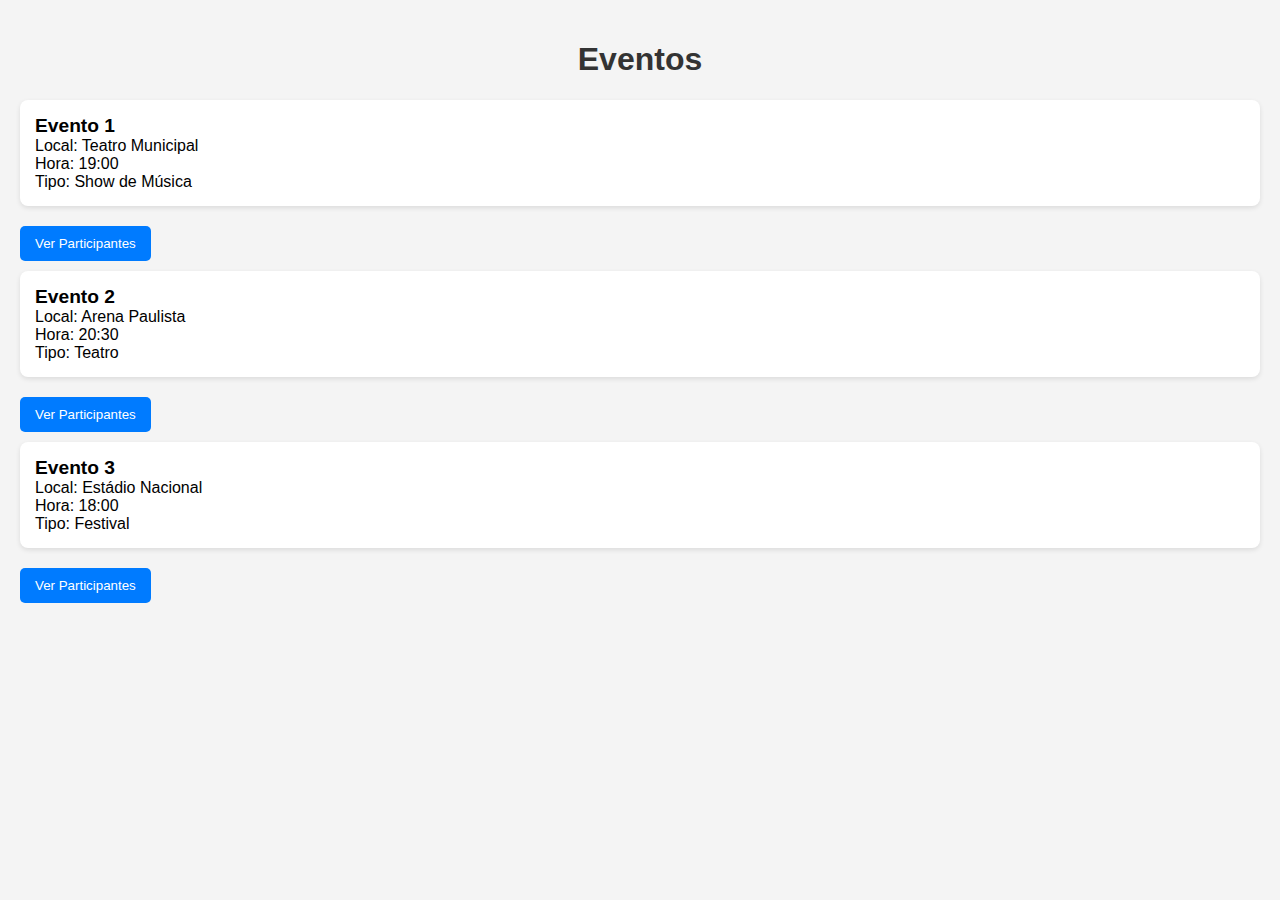
<file: index.html>
<!DOCTYPE html>
<html lang="pt-BR">
<head>
    <meta charset="UTF-8">
    <meta name="viewport" content="width=device-width, initial-scale=1.0">
    <link rel="stylesheet" href="styles.css">
    <title>Gerenciamento de Eventos</title>
</head>
<body>
    <h1>Eventos</h1>
    <div id="eventos"></div> <!-- Div para exibir todos os eventos -->

    <script src="script.js"></script>
</body>
</html>
</file>
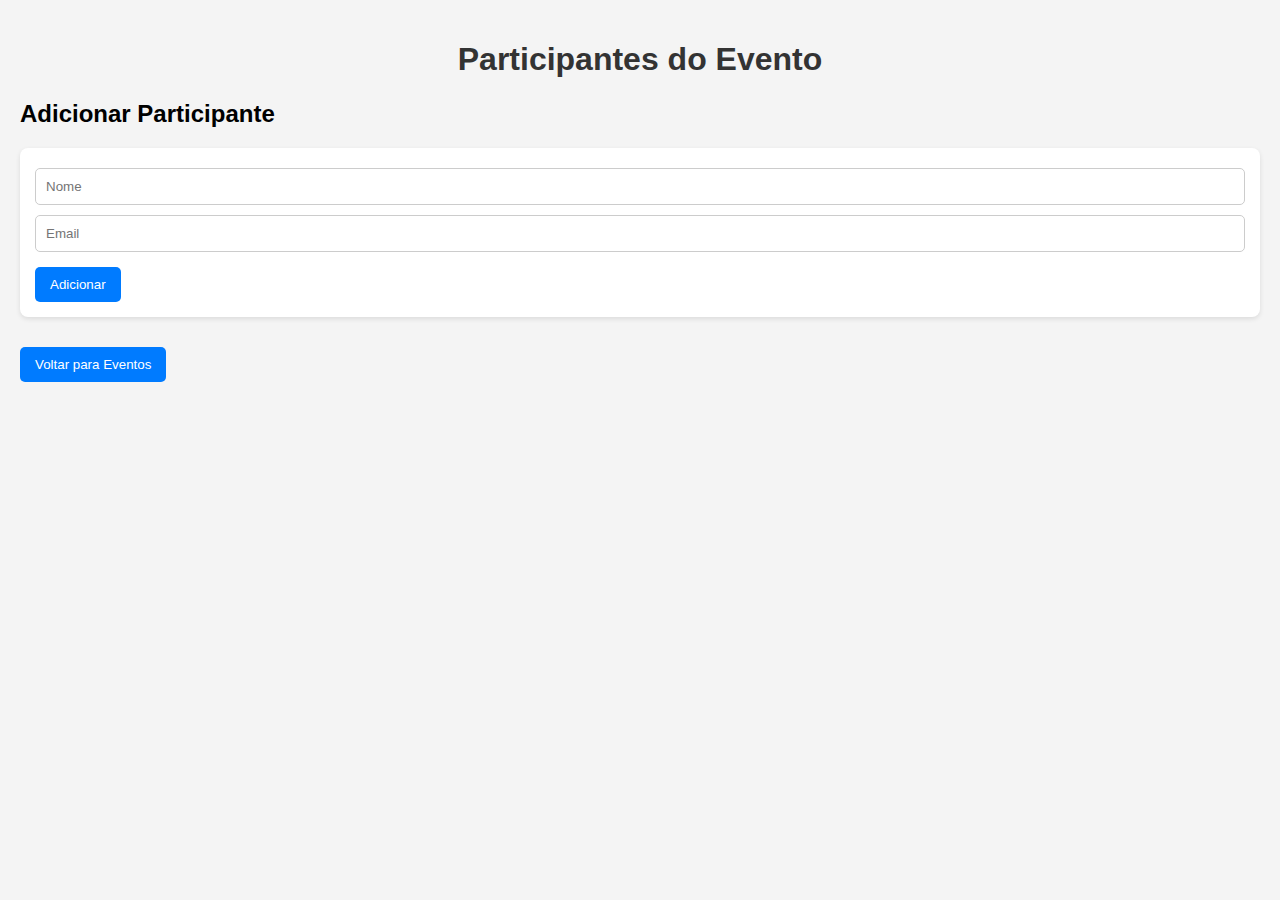
<file: participantes.html>
<!DOCTYPE html>
<html lang="pt-BR">
<head>
    <meta charset="UTF-8">
    <meta name="viewport" content="width=device-width, initial-scale=1.0">
    <link rel="stylesheet" href="styles.css">
    <title>Participantes do Evento</title>
</head>
<body>
    <h1 id="tituloEvento">Participantes do Evento</h1>
    <ul id="participantes"></ul> <!-- Lista não ordenada para participantes -->

    <h2>Adicionar Participante</h2>
    <form id="formParticipante">
        <input type="text" id="nome" placeholder="Nome" required>
        <input type="email" id="email" placeholder="Email" required>
        <button type="submit">Adicionar</button>
    </form>

    <button onclick="window.location.href='index.html'">Voltar para Eventos</button>

    <script src="script.js"></script>
</body>
</html>
</file>
<file: styles.css>
body {
    font-family: Arial, sans-serif;
    background-color: #f4f4f4;
    margin: 0;
    padding: 20px;
}

h1 {
    text-align: center;
    color: #333;
}

ul {
    list-style-type: none;
    padding: 0;
}

li {
    background: #fff;
    margin: 10px 0;
    padding: 15px;
    border-radius: 8px;
    box-shadow: 0 2px 5px rgba(0, 0, 0, 0.1);
}

strong {
    font-size: 1.2em;
}

button {
    margin-top: 10px;
    padding: 10px 15px;
    background-color: #007BFF;
    color: white;
    border: none;
    border-radius: 5px;
    cursor: pointer;
    transition: background-color 0.3s;
}

button:hover {
    background-color: #0056b3;
}

form {
    margin: 20px 0;
    padding: 15px;
    background: #fff;
    border-radius: 8px;
    box-shadow: 0 2px 5px rgba(0, 0, 0, 0.1);
}

input[type="text"],
input[type="email"] {
    width: calc(100% - 22px);
    padding: 10px;
    margin: 5px 0;
    border: 1px solid #ccc;
    border-radius: 5px;
}

input[type="text"]:focus,
input[type="email"]:focus {
    border-color: #007BFF;
    outline: none;
}
li{
    list-style: none;
}
</file>
